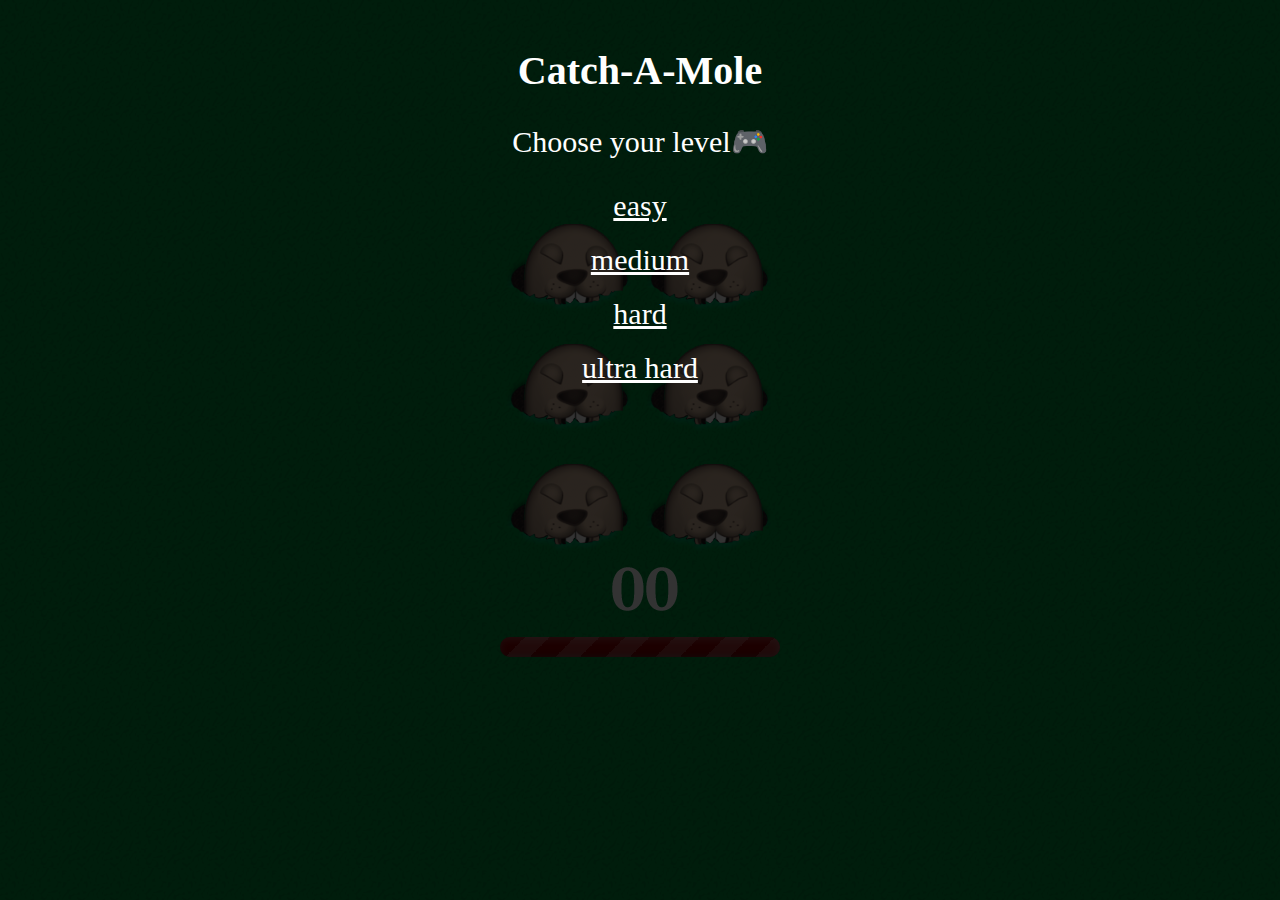
<file: catch-a-mole/index.html>
<!DOCTYPE html>
<html lang="en">
<head>
	<meta charset="UTF-8">
	<meta name="viewport" content="width=device-width, height=device-height, user-scalable=no, initial-scale=1, minimum-scale=1" />
	<meta name="format-detection" content="telephone=no">
	<title>Catch-A-Mole</title>
	<link rel="stylesheet" href="styles.css">
</head>
<body>
	<input type="checkbox" class="start" id="start-easy">
	<input type="checkbox" class="start" id="start-medium">
	<input type="checkbox" class="start" id="start-hard">
	<input type="checkbox" class="start" id="start-ultra">
	<div class="screen screen--start">
		<h1>Catch-A-Mole</h1>
		<p>Choose your level🎮</p>
		<label for="start-easy" class="screen__text">easy</label>
		<label for="start-medium" class="screen__text">medium</label>
		<label for="start-hard" class="screen__text">hard</label>
		<label for="start-ultra" class="screen__text">ultra hard</label>
	</div>
	<div class="screen screen--finish">
		<a href="" class="screen__text">
			<div class="screen__wrapper">
				Click for restart🎮
			</div>
		</a>
	</div>
	<div class="game">
		<div class="holes">
			<div class="hole">
				<div class="hole__up"></div>
				<input class="mole-input" type="radio" name="mole1" id="mole1">
				<label class="mole mole--1" for="mole1"></label>
				<input class="mole-input" type="radio" name="mole2" id="mole2">
				<label class="mole mole--2" for="mole2"></label>
				<div class="hole__down"></div>
			</div>
			<div class="hole">
				<div class="hole__up"></div>
				<input class="mole-input" type="radio" name="mole3" id="mole3">
				<label class="mole mole--3" for="mole3"></label>
				<input class="mole-input" type="radio" name="mole4" id="mole4">
				<label class="mole mole--4" for="mole4"></label>
				<div class="hole__down"></div>
			</div>
		</div>
		<div class="holes">
			<div class="hole">
				<div class="hole__up"></div>
				<input class="mole-input" type="radio" name="mole5" id="mole5">
				<label class="mole mole--5" for="mole5"></label>
				<input class="mole-input" type="radio" name="mole6" id="mole6">
				<label class="mole mole--6" for="mole6"></label>
				<div class="hole__down"></div>
			</div>
			<div class="hole">
				<div class="hole__up"></div>
				<input class="mole-input" type="radio" name="mole7" id="mole7">
				<label class="mole mole--7" for="mole7"></label>
				<input class="mole-input" type="radio" name="mole8" id="mole8">
				<label class="mole mole--8" for="mole8"></label>
				<div class="hole__down"></div>
			</div>
		</div>
		<div class="holes">
			<div class="hole">
				<div class="hole__up"></div>
				<input class="mole-input" type="radio" name="mole9" id="mole9">
				<label class="mole mole--9" for="mole9"></label>
				<input class="mole-input" type="radio" name="mole10" id="mole10">
				<label class="mole mole--10" for="mole10"></label>
				<div class="hole__down"></div>
			</div>
			<div class="hole">
				<div class="hole__up"></div>
				<input class="mole-input" type="radio" name="mole11" id="mole11">
				<label class="mole mole--11" for="mole11"></label>
				<input class="mole-input" type="radio" name="mole12" id="mole12">
				<label class="mole mole--12" for="mole12"></label>
				<div class="hole__down"></div>
			</div>
		</div>
		<div class="score">
			<!--<p class="score__text">SCORE:</p>-->
			<div class="score__wrapper">
				<div class="score__wrapper-points">
					<input type="radio" name="mole1" class="score__radio" checked>
					<input type="radio" name="mole2" class="score__radio" checked>
					<input type="radio" name="mole3" class="score__radio" checked>
					<input type="radio" name="mole4" class="score__radio" checked>
					<input type="radio" name="mole5" class="score__radio" checked>
					<input type="radio" name="mole6" class="score__radio" checked>
					<input type="radio" name="mole7" class="score__radio" checked>
					<input type="radio" name="mole8" class="score__radio" checked>
					<input type="radio" name="mole9" class="score__radio" checked>
					<input type="radio" name="mole10" class="score__radio" checked>
					<input type="radio" name="mole11" class="score__radio" checked>
					<input type="radio" name="mole12" class="score__radio" checked>
					<div class="score__points"></div>
				</div>
			</div>
		</div>
		<div class="timer">
			<div class="timer__progress"></div>
		</div>
	</div>

</body>
</html>
</file>
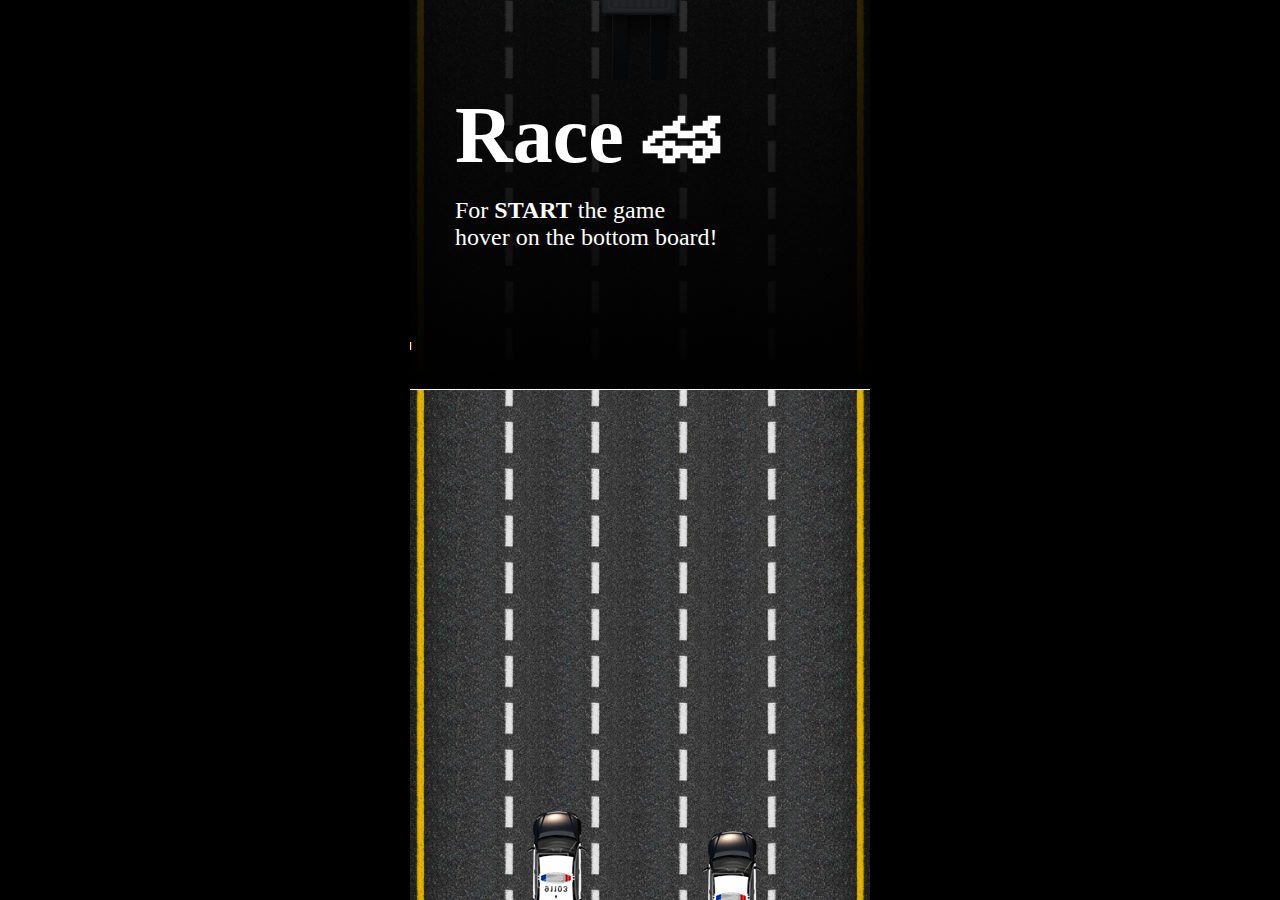
<file: race/index.html>
<!DOCTYPE html>

<html lang="en">
<head>
	<meta charset="UTF-8">
	<title>Race 🏎</title>
	<link rel="stylesheet" href="styles.css">
</head>

<body>
	<div class="wrapper">
		<div class="screen screen_welcome">
			<h1 class="screen__header">Race 🏎</h1>
			<p class="screen__paragraph">
				For <b>START</b> the game<br>
				hover on the bottom board!
			</p>
			<div class="screen__cars">🏎&nbsp;&nbsp;🚓🚓</div>
		</div>
		<div class="game">
			<!-- Prepare -->
			<div class="game__prepare"></div>

			<!-- cars -->
			<div class="car car_1 car_yellow"></div>
			<div class="car car_2 car_truck"></div>
			<div class="car car_3 car_red"></div>
			<div class="car car_4 car_white"></div>
			<div class="car car_5 car_mers"></div>
			<div class="car car_6 car_silver"></div>
			<div class="car car_ltr car_home"></div>
			<div class="car car_rtl car_yellow"></div>
			<div class="car car_p1 car_police"></div>
			<div class="car car_p2 car_police"></div>
			<div class="car car_win"></div>

			<!-- score -->
			<div class="game__score">
				<div class="game__score-number game__score-number_1"></div>
				<div class="game__score-number game__score-number_2"></div>
			</div>

			<!-- lose game-->
			<div class="screen screen_lose">
				<p class="screen__header">You lose!😛</p>
			</div>
			<div class="screen screen_win">
				<p class="screen__header">You won!🎉</p>
			</div>
			<div class="screen screen_police">
				<p class="screen__header">You caught by the police!</p>
				<p class="screen__header">🚓</p>
			</div>
		</div>
	</div>
</body>
</html>
</file>
<file: catch-a-mole/styles.css>
*,
*::after,
*::before {
  box-sizing: border-box;
}
body {
  position: relative;
  overflow: hidden;
  width: 100vw;
  height: 100vh;
  margin: 0;
  font-size: 16px;
  background-color: black;
  background-image: url('img/background1.png');
}
input {
  display: none;
}
.game {
  position: absolute;
  top: 50%;
  left: 50%;
  width: 320px;
  height: 540px;
  padding: 20px;
  transform: translate(-50%, -50%);
}
.holes {
  display: flex;
  justify-content: center;
}
.hole {
  position: relative;
  width: 150px;
  height: 120px;
  padding-top: 40px;
  overflow: hidden;
}
.hole__up {
  height: 70px;
  width: 100%;
  background-image: url('img/hole-up.png');
  background-size: 100%;
  background-repeat: no-repeat;
}
.hole__down {
  position: relative;
  z-index: 1;
  height: 40px;
  width: 100%;
  margin-top: -20px;
  background-image: url('img/hole-down.png');
  background-size: 100%;
  background-repeat: no-repeat;
}
.mole {
  position: absolute;
  top: 20%;
  display: block;
  width: 100px;
  height: 100px;
  margin-left: 23px;
  background-size: cover;
  background-repeat: no-repeat;
  animation-name: mole-def;
  animation-timing-function: linear;
  animation-iteration-count: infinite;
  animation-fill-mode: backwards;
}
.mole:nth-of-type(1) {
  background-image: url('img/mole.png');
}
.mole:nth-of-type(2) {
  background-image: url('img/mole2.png');
}
.mole--1 {
  animation-duration: 3s;
  animation-delay: 1s;
}
.mole--2 {
  animation-duration: 3s;
  animation-delay: 2.5s;
}
.mole--3 {
  animation-duration: 4s;
  animation-delay: 2s;
}
.mole--4 {
  animation-duration: 4s;
  animation-delay: 4s;
}
.mole--5 {
  animation-duration: 3.5s;
  animation-delay: 2s;
}
.mole--6 {
  animation-duration: 3.5s;
  animation-delay: 3.75s;
}
.mole--7 {
  animation-duration: 2.5s;
  animation-delay: 1.5s;
}
.mole--8 {
  animation-duration: 2.5s;
  animation-delay: 2.75s;
}
.mole--9 {
  animation-duration: 3.5s;
  animation-delay: 1s;
}
.mole--10 {
  animation-duration: 3.5s;
  animation-delay: 2.75s;
}
.mole--11 {
  animation-duration: 3.5s;
  animation-delay: 3s;
}
.mole--12 {
  animation-duration: 3.5s;
  animation-delay: 4.75s;
}
.mole-input:checked + .mole {
  display: none;
}
@keyframes mole-def {
  0% {
    transform: translateY(100px);
  }
  10% {
    transform: translateY(-20px);
  }
  20% {
    transform: translateY(10px);
  }
  30% {
    transform: translateY(100px);
  }
  100% {
    transform: translateY(100px);
  }
}
.score {
  display: flex;
  justify-content: center;
  margin-bottom: 10px;
  color: white;
}
.score__text {
  margin: 0;
  font-size: 50px;
}
.score__wrapper {
  position: relative;
  overflow: hidden;
  width: 67px;
  height: 67px;
  margin-left: 10px;
}
.score__wrapper-points {
  position: absolute;
  top: -857px;
}
.score__radio {
  display: block;
  width: 100%;
  height: 72px;
  opacity: 0;
  /* for iphone */
  margin: 0 !important;
  padding: 0 !important;
  border: none !important;
}
.score__radio:checked {
  height: 0;
}
.score__points {
  width: 67px;
  height: 908px;
  background-image: url('img/time.png');
}
.timer {
  position: relative;
  overflow: hidden;
  height: 20px;
  border-radius: 20px;
}
.timer__progress {
  height: 100%;
  transform: translate(0);
  background-color: darkred;
  box-shadow: inset 0 2px 9px rgba(255, 255, 255, 0.3), inset 0 -2px 6px rgba(0, 0, 0, 0.4);
  animation-fill-mode: forwards;
  animation-iteration-count: 1;
  animation-timing-function: linear;
}
.timer__progress::after {
  content: "";
  position: absolute;
  top: 0;
  left: 0;
  bottom: 0;
  right: 0;
  background-image: linear-gradient(-45deg, rgba(255, 255, 255, 0.2) 25%, transparent 25%, transparent 50%, rgba(255, 255, 255, 0.2) 50%, rgba(255, 255, 255, 0.2) 75%, transparent 75%, transparent);
  z-index: 1;
  background-size: 50px 50px;
  animation: move 2s linear infinite;
  overflow: hidden;
}
@keyframes move {
  0% {
    background-position: 50px 50px;
  }
  100% {
    background-position: 0 0;
  }
}
@keyframes translate {
  0% {
    transform: translateX(0);
  }
  100% {
    transform: translateX(-100%);
  }
}
#start-easy:checked ~ .game .timer .timer__progress {
  animation-duration: 15s;
}
#start-easy:checked ~ .screen--finish {
  animation-duration: 15s;
}
#start-medium:checked ~ .game .timer .timer__progress {
  animation-duration: 10s;
}
#start-medium:checked ~ .screen--finish {
  animation-duration: 10s;
}
#start-hard:checked ~ .game .timer .timer__progress {
  animation-duration: 7s;
}
#start-hard:checked ~ .screen--finish {
  animation-duration: 7s;
}
#start-ultra:checked ~ .game .timer .timer__progress {
  animation-duration: 5s;
}
#start-ultra:checked ~ .screen--finish {
  animation-duration: 5s;
}
.start:checked ~ .game .timer .timer__progress {
  animation-name: translate;
}
.start:checked ~ .screen--start {
  display: none;
}
.start:checked ~ .screen--finish {
  animation-name: bounce;
}
.screen {
  position: absolute;
  top: 0;
  left: 0;
  right: 0;
  bottom: 0;
  background: rgba(0, 0, 0, 0.8);
  z-index: 1;
  padding: 20px;
  font-size: 30px;
  color: white;
  text-align: center;
}
.screen--finish {
  animation-iteration-count: 1;
  transform: translate3d(0, -3000px, 0);
  animation-fill-mode: forwards;
}
.screen h1 {
  font-size: 40px;
}
.screen label {
  display: block;
  margin-bottom: 20px;
}
.screen a {
  position: absolute;
  top: 0;
  left: 0;
  right: 0;
  bottom: 0;
}
.screen__text {
  color: white;
  text-align: center;
  text-decoration: underline;
}
.screen__wrapper {
  position: absolute;
  top: 50%;
  left: 50%;
  transform: translate(-50%, -50%);
}
@keyframes bounce {
  95% {
    opacity: 0;
    transform: translate3d(0, -3000px, 0);
  }
  100% {
    transform: none;
  }
}
</file>
<file: race/styles.css>
*,
*::after,
*::before {
  box-sizing: border-box;
}
body {
  margin: 0;
  font-size: 16px;
  background-color: black;
}
.wrapper {
  position: relative;
  width: 460px;
  height: 100vh;
  margin-right: auto;
  margin-left: auto;
  background-color: black;
  background-image: url('img/road2.jpg');
  background-size: 100% auto;
  background-position: 0 0;
  animation: road 4s infinite linear both;
  transform: translateZ(0);
}
.wrapper:hover {
  animation-duration: 1s;
}
.wrapper:hover .screen_welcome {
  display: none;
}
.wrapper:hover .game {
  display: block;
}
@keyframes road {
  0% {
    background-position: 0 0;
  }
  100% {
    background-position: 0 560px;
  }
}
.screen {
  position: absolute;
  top: 0;
  left: 0;
  bottom: 0;
  right: 0;
  width: 100%;
  height: 100%;
  display: none;
  overflow: hidden;
  padding-top: 10vh;
  padding-left: 5vh;
  padding-right: 5vh;
  color: white;
}
.screen:hover {
  display: block;
  cursor: auto;
}
.screen_win {
  z-index: 100;
  background-color: goldenrod;
}
.screen_police {
  z-index: 100;
  background-color: darkred;
}
.screen_welcome {
  display: block;
}
.screen_lose {
  z-index: 40;
  background-color: darkred;
}
.screen__header {
  position: relative;
  z-index: 10;
  margin-top: 0;
  margin-bottom: 0.2em;
  font-size: 5em;
  font-weight: 700;
}
.screen__paragraph {
  position: relative;
  z-index: 10;
  margin-top: 0;
  margin-bottom: 2em;
  font-size: 1.5em;
  font-weight: 500;
}
.screen__cars {
  position: relative;
  font-size: 4em;
  transform: scaleX(-1) translateX(300px);
  animation: welcome-car 5s infinite ease-out;
  text-align: right;
  z-index: 10;
}
.screen__cars i {
  font-style: normal;
}
@keyframes welcome-car {
  0% {
    transform: scaleX(-1) translateX(300px);
  }
  100% {
    transform: scaleX(-1) translateX(-760px);
  }
}
.game {
  position: relative;
  overflow: hidden;
  height: 100%;
  width: 100%;
  cursor: url('img/car-player.png') 32 0, auto;
}
.game:hover .game__prepare {
  animation: prepare 100s forwards linear;
}
.game:hover .car {
  animation-play-state: running;
}
.game__prepare {
  position: absolute;
  top: 0;
  right: 0;
  left: 0;
  height: 390px;
  z-index: 1;
  background-image: linear-gradient(to bottom, rgba(0, 0, 0, 0.8), black);
  border-bottom: 1px solid white;
}
.game__prepare:hover {
  display: none;
}
.game__prepare:hover ~ .screen_lose {
  display: block;
}
@keyframes prepare {
  0% {
    transform: translateY(0);
  }
  100% {
    transform: translateY(-5000px);
  }
}
.car {
  position: absolute;
  display: block;
  transform: translateY(0);
  background-position: center bottom;
  background-repeat: no-repeat;
  animation-name: game-car;
  animation-timing-function: linear;
  animation-iteration-count: infinite;
  animation-play-state: paused;
}
.car:hover ~ .screen_lose {
  display: block;
}
.car:hover {
  animation-play-state: paused !important;
}
.car_win {
  width: 144px;
  height: 280px;
  background-image: url('img/car-win.png');
  top: -200px;
  left: 157px;
  transform: translateY(0);
  animation: car-win 3s infinite alternate linear forwards;
}
.car_win:hover ~ .screen_win {
  display: block;
}
.car_police {
  width: 114px;
  height: 241px;
  background-image: url('img/car-police.png');
  border-radius: 55px;
}
.car_police:hover ~ .screen_police {
  display: block;
}
.car_yellow {
  width: 114px;
  height: 243px;
  background-image: url('img/car-yellow.png');
  border-radius: 55px;
}
.car_mers {
  width: 114px;
  height: 267px;
  background-image: url('img/car-mers.png');
  border-radius: 50px;
}
.car_red {
  width: 110px;
  height: 256px;
  background-image: url('img/car-red.png');
  border-radius: 55px;
}
.car_silver {
  width: 102px;
  height: 250px;
  background-image: url('img/car-silver.png');
  border-radius: 55px;
}
.car_truck {
  width: 114px;
  height: 295px;
  background-image: url('img/car-truck.png');
  border-radius: 40px;
}
.car_white {
  width: 104px;
  height: 252px;
  background-image: url('img/car-white.png');
  border-radius: 55px;
}
.car_home {
  width: 109px;
  height: 264px;
  background-image: url('img/car-home.png');
  border-radius: 50px;
}
.car_1,
.car_5 {
  left: 3px;
  top: -300px;
  animation-duration: 6s;
}
.car_2,
.car_ltr {
  left: 90px;
  top: -330px;
}
.car_3,
.car_rtl {
  left: 265px;
  top: -270px;
}
.car_4,
.car_6 {
  left: 350px;
  top: -430px;
  animation-duration: 4.5s;
}
.car_p1 {
  left: 265px;
  bottom: -50px;
}
.car_p2 {
  left: 90px;
  bottom: -30px;
  animation-delay: 0.3s;
}
.car_p1,
.car_p2 {
  animation-name: car-police;
  animation-duration: 5s;
  animation-direction: alternate;
}
.car_2 {
  animation-duration: 5s;
  animation-timing-function: ease-in;
}
.car_3 {
  animation-duration: 5s;
}
.car_5 {
  animation-delay: 2s;
}
.car_6 {
  animation-delay: 2s;
}
.car_ltr {
  animation-name: car-ltr;
  animation-duration: 5s;
  animation-delay: 4s;
}
.car_rtl {
  animation-name: car-rtl;
  animation-duration: 5s;
  animation-delay: 2s;
}
@keyframes game-car {
  0% {
    transform: translateY(0);
  }
  100% {
    transform: translateY(calc(100vh + 600px + 126px));
  }
}
@keyframes car-win {
  0% {
    transform: translate(0, 0);
  }
  12.5% {
    transform: translate(-2px, 5px);
  }
  25% {
    transform: translate(-4px, 0);
  }
  37.5% {
    transform: translate(-2px, 5px);
  }
  50% {
    transform: translate(0, 0);
  }
  62.5% {
    transform: translate(2px, -5px);
  }
  75% {
    transform: translate(4px, 0);
  }
  87.5% {
    transform: translate(2px, -5px);
  }
  100% {
    transform: translate(0, 0);
  }
}
@keyframes car-ltr {
  0% {
    transform: translate(0, 0);
  }
  20% {
    transform: translate(0, 200px, 0);
  }
  30% {
    transform: translate(150px, 300px, 0);
  }
  100% {
    transform: translate(150px, calc(100vh + 600px + 126px));
  }
}
@keyframes car-rtl {
  0% {
    transform: translate(0, 0);
  }
  20% {
    transform: translate(0, 200px, 0);
  }
  30% {
    transform: translate(-150px, 300px, 0);
  }
  100% {
    transform: translate(-150px, calc(100vh + 600px + 126px));
  }
}
@keyframes car-police {
  0% {
    transform: translateY(0);
  }
  100% {
    transform: translateY(500px);
  }
}
</file>
